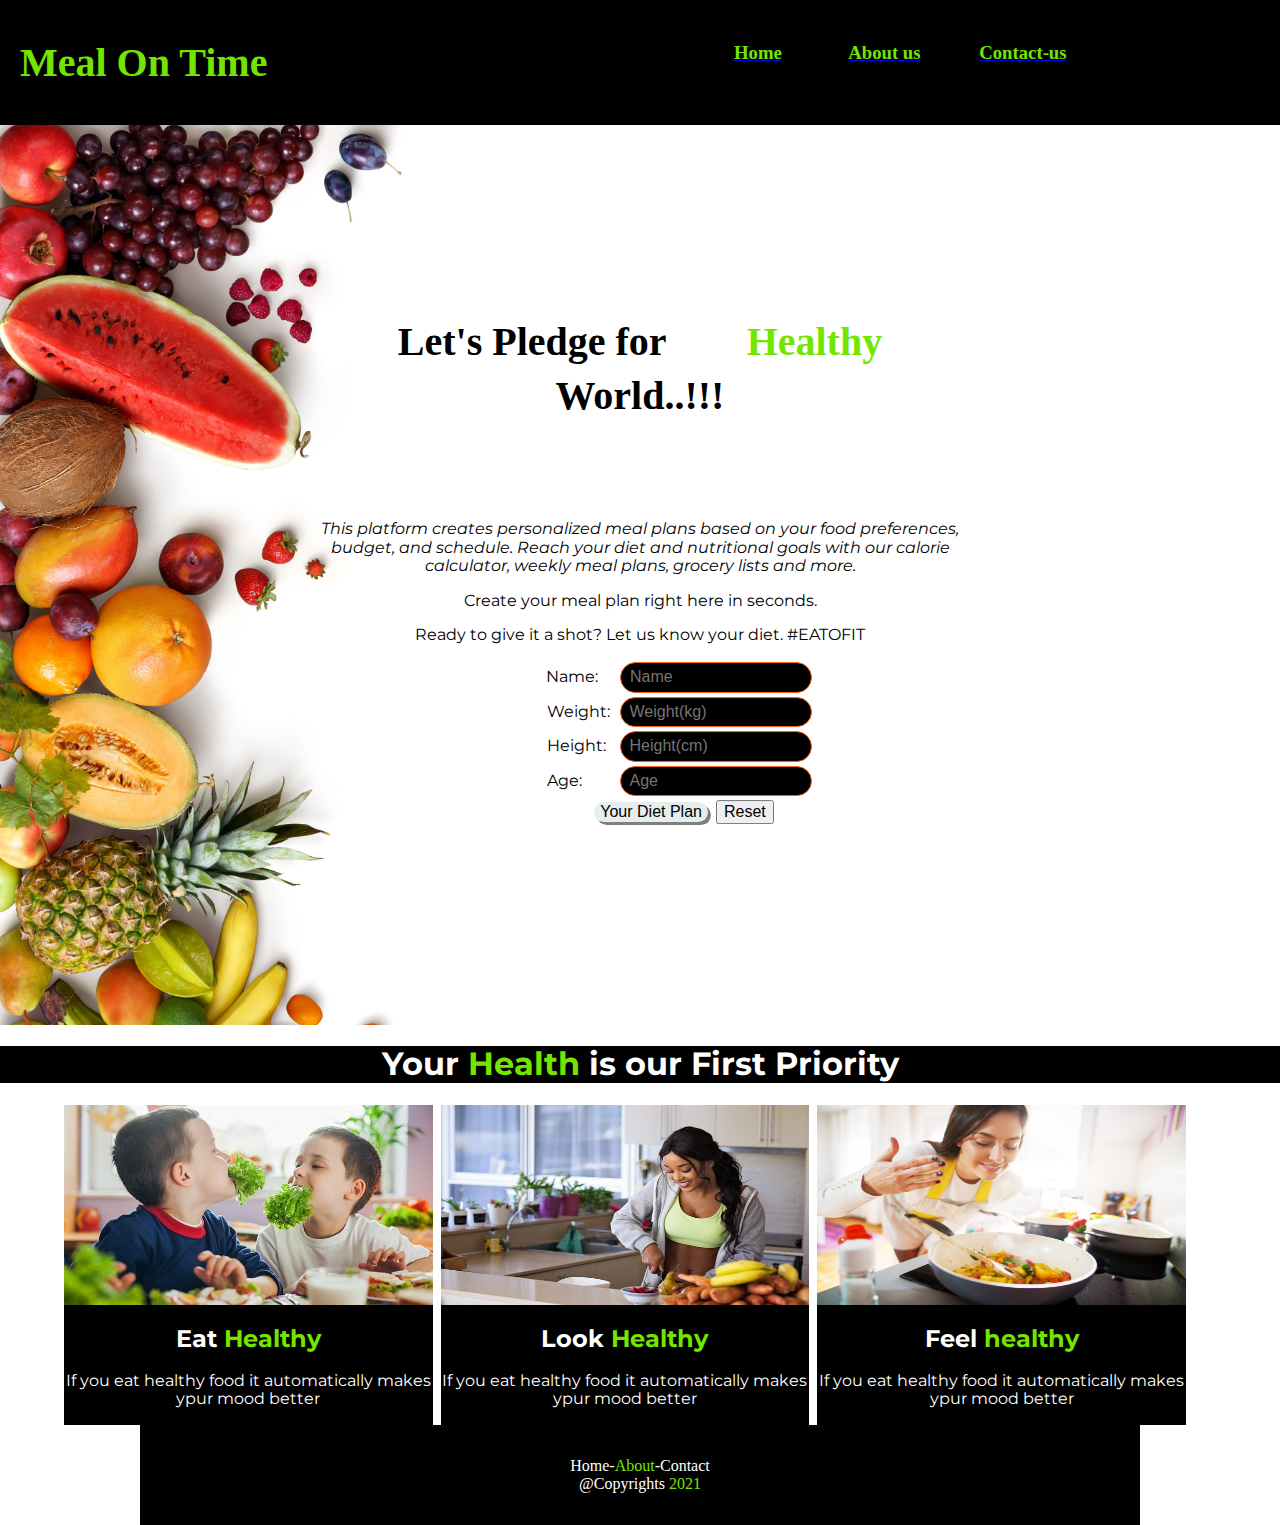
<file: index.html>
<html lang="en">
<head>

	<meta charset="UTF-8">

	<title>Meal on Time</title>

	<link href="https://fonts.googleapis.com/css?

family=Montserrat" rel="stylesheet">

	<link rel="stylesheet" href="normalize.css">


  	<link rel="stylesheet" href="custom.css">

<style >
html{
	scroll-behavior: smooth;
}

#innertr{
	align-items: center;
	font-family: Geneva;
	padding: 20px;
	margin: 0 0 40 0 ;
}

input{
	  border: 1px solid white;
	 border-color:rgb(255,98,27);
    border-radius: 20px; 
    width: 30%;
    padding: 5px 9px;
    margin: 2px;
    background-color: black;
    color: yellow;
    transition: width .3s;
    
}
input:focus{
	width: 300px;
}
#but{
	border:1px ;
	border-radius: 20px;
	background-color: rgb(230, 237, 237);
	font-family: arial ;
	margin: 4px;
	justify-content: right;
	box-shadow: -2px -2px white,3px 3px grey;


}
#but:focus	{
box-shadow: 0 0 white ,0 0 black	;
	box-shadow: inset 3px 3px grey,-3px -3px white;
		color: black;
}

.product p {
color: white;
}
/*.product div{
	background-color: black;
}
*/

</style>

<!-- script -->
<script type="text/javascript">
	function bmi_cal() {
		var h=document.getElementById('h').value;
		var w=document.getElementById('w').value;
	
		
		var bmi=(w/((h*h)/100))*100;
		
		//document.write("your bmi is:-"+ bmi +"kg/metersq");
	if(bmi<18)
	{
		
		document.getElementById('bmi').innerHTML="your bmi is :- "+ " " + bmi.toFixed(2)+"kg/m2" +" " + "and You are in the UNDERWEIGHT Category!!";
		document.getElementById('chart1').style.display="block";
		document.getElementById('chart3').style.display="none";
		document.getElementById('normal').style.display="none";
		document.getElementById('chart2').style.display="none";
		  document.getElementById('sparkle').style.display="block";
		  document.getElementById('normal').style.display="block";
		   document.getElementById('sparkle1').style.display="block";
		  document.getElementById('chart4').style.display="none";
		window.scrollBy(0,605);
	
	}
	// document.getElementById('bmi').innerHTML="your bmi is :- "+ bmi + "and you are in UNDERWEIGHT Category!!" ;
	if(bmi>=18 && bmi<24)
	{
		document.getElementById('bmi').innerHTML="your bmi is :- "+ bmi.toFixed(2) + "and You are in NORMAL Category!!";
		 // document.getElementById('chart2').style.display="block";
		 document.getElementById('chart3').style.display="none";
		document.getElementById('chart1').style.display="none";
		document.getElementById('chart2').style.display="block";
		  document.getElementById('sparkle').style.display="block";
		  document.getElementById('normal').style.display="block";
		   document.getElementById('sparkle1').style.display="block";
		  document.getElementById('chart4').style.display="none";
		 window.scrollBy(0,525);
	}
	if(bmi>=24 && bmi<28)
	{
		document.getElementById('bmi').innerHTML="your bmi is :- "+ bmi + "and You are in OVERWEIGHT Category!!";
		document.getElementById('chart3').style.display="block";
		document.getElementById('chart1').style.display="none";
		document.getElementById('chart4').style.display="none";
		document.getElementById('normal').style.display="none";
		document.getElementById('normal').style.display="none";
		 window.scrollBy(0,605);
	}
	if(bmi>28)
		{
		document.getElementById('bmi').innerHTML="your bmi is :- "+ bmi + "and You are in OBSESE Category!!";

		document.getElementById('chart4').style.display="block";
		document.getElementById('chart3').style.display="none";
		document.getElementById('chart1').style.display="none";
		document.getElementById('normal').style.display="none";
		document.getElementById('normal').style.display="none";
		document.getElementById('chart2').style.display="none";
		document.getElementById('sparkle1').style.display="block";
		document.getElementById('sparkle').style.display="block";
		window.scrollBy(0,605);

		}
	}
</script>

<!--  -->

</head>

<body>

<!-- Navigation -->
<table width="100%" height="125" border="0" cellspacing="0" cellpadding="0" bgcolor="black" >

<tr>
	<td style="align-items: left"><h5 style="font-family: Brush Script MT;font-size:40; 
	color:#73e600;  margin: 0 0 0 20;">Meal On Time</h5></td>
	<td align="	center">

		<table width="400" border="0" align="center" cellspacing="1" cellpadding="1">

			<tr id="innertr" align="center">
	

			<td  width="120"><a href="https://www.google.com"><font face="Geneva" color="#73e600"><h3>Home</h3></a></font></td>

			<td width="129"><a href="https://www.google.com"><font face="Geneva" color="#73e600"><h3>About us</h3></a></font></td>

			<td width="144"><a href="#"><font face="Geneva" color="#73e600"><h3>Contact-us</h3></a></font></td>

				
		</table>
		
	</td>
</tr>
	
</table>

<!-- Navigation ends -->
<center>
<header>

	
<section class="hero_image">
	
	<div class="hero_wrapper">
	<br>
	<h5 style="font-family: Brush Script MT;font-size:40; 
	color: black ; ">Let's Pledge for<span style="color:#73e600;">Healthy</span> World..!!!</h5>
	<br>
	
<p style="color: black"><i>This platform creates personalized meal plans based on your food preferences, budget, and schedule. Reach your diet and nutritional goals with our calorie calculator, weekly meal plans, grocery lists and more.</i>
    </p>
<p style="color:black;">Create your meal plan right here in seconds.</p>
<p style="color:black;">Ready to give it a shot? Let us know your diet.
                    #EATOFIT </p>



	<form  method="post">
 

<span style="color:black">Name:</span>&nbsp;&nbsp;&nbsp;&nbsp;&nbsp;<input type="text" name="1" id="g" placeholder="Name"><br>
 <span style="color:black">Weight:</span>&nbsp;	<input type="number" name="2" id="w" placeholder="Weight(kg)"><br>
 <span style="color:black">Height:</span>&nbsp;&nbsp;&nbsp;<input type="number" name="3" id="h" placeholder="Height(cm)"><br>
 <span style="color:black">Age:</span>&nbsp;&nbsp;&nbsp;&nbsp;&nbsp;&nbsp;&nbsp;&nbsp;&nbsp;<input type="number" name="4" id="a" placeholder="Age"><br>
 &nbsp;&nbsp;&nbsp;&nbsp;&nbsp;&nbsp;&nbsp;&nbsp;&nbsp;&nbsp;&nbsp;&nbsp;&nbsp;&nbsp;&nbsp;&nbsp;&nbsp;&nbsp;&nbsp;&nbsp;
 <button  type="button" id="but" onclick="bmi_cal()" value="Your Diet Plan">Your Diet Plan</button>
 <button type="reset" >Reset</button>

<b><p id="bmi" style="color: black;"></p></b>
	</form>
	<br><br><br><br>
		</div>
</section>
<section>
<div style="display: flex;">
<img src="sparkle.gif" width="350" height="150" id="sparkle" style="display: none;">
<img width="550" height="150" id="normal" src="normal.gif" style="display: none;">
<img src="sparkle.gif" width="350" height="150" id="sparkle1" style="display: none;">
</div>
</section>
<!-- CHART FOR Under weight CATEGORY  -->

<div id="chart1" style="display:none;">
	<table   style="border: 3px solid black;border-radius: 2px; color:yellow; background-image: url('cake1.jpg')">
		<tr><span style="color: Yellow; background-color: black; width:1000;">This is your chart to boost your body health..!!
			<th STYLE="writing-mode: vertical-lr;
                     text-orientation:upright;
                     transform: rotate(270deg);"></th>
			<th>Sunday
			
			
			<table>
				<tr>
					<td>Breakfast (8:00-8:30AM)</td>
					<td>2 egg brown bread sandwich + green chutney + 1 cup milk + 3 cashews + 4 almonds + 2 walnuts</td>
				</tr>
				<tr>
					<td>Mid-Meal (11:00-11:30AM)</td>
					<td>1 cup banana shake</td>
				</tr>
				<tr>
					<td>Lunch (2:00-2:30PM)</td>
					<td>1 cup arhar dal + 1 cup potato curry + 3 chapatti + 1/2 cup rice + 1/2 cup low fat curd + salad</td>
				</tr>
				<tr>
					<td>Evening (4:00-4:30PM)</td>
					<td>1 cup strawberry smoothie + 1 cup vegetable poha</td>
				</tr>
				<tr>
					<td>Dinner (8:00-8:30PM)	</td>
					<td>1.5 cup chicken curry + 3 chapatti + salad</td>
				</tr>
			</table>
			</th>


		</tr>
		

		<tr>
			<th STYLE="writing-mode: vertical-lr;
                     text-orientation:upright;
                     transform: rotate(270deg);"></th>
			<th>Monday
			
			
			<table>
				<tr>
					<td>Breakfast (8:00-8:30AM)</td>
					<td>3 onion stuffed parantha + 1 cup curd + 3 cashews + 4 almonds + 2 walnuts</td>
				</tr>
				<tr>
					<td>Mid-Meal (11:00-11:30AM)</td>
					<td>1 cup banana shake</td>
				</tr>
				<tr>
					<td>Lunch (2:00-2:30PM)</td>
					<td>1 cup moong dal/ chicken curry + 1 cup potato and caulifllower vegetable + 3 chapatti + 1/2 cup rice + salad</td>
				</tr>
				<tr>
					<td>Evening (4:00-4:30PM)</td>
					<td>11 cup pomegranate juice + 2 butter toasted bread</td>
				</tr>
				<tr>
					<td>Dinner (8:00-8:30PM)	</td>
					<td>1 cup beans potato vegetable + 3 chapatti + salad</td>
				</tr>
			</table>

			</th>

		</tr>

		<tr>
			<th STYLE="writing-mode: vertical-lr;
                     text-orientation:upright;
                     transform: rotate(270deg);"></th>
			<th>Tuesday
			

			<table>
				<tr>
					<td>Breakfast (8:00-8:30AM)</td>
					<td>3 paneer stuffed besan cheela + green chutney + 1 cup curd + 3 cashews + 4 almonds + 2 walnuts</td>
				</tr>
				<tr>
					<td>Mid-Meal (11:00-11:30AM)</td>
					<td>1 apple smoothie with maple syrup</td>
				</tr>
				<tr>
					<td>Lunch (2:00-2:30PM)</td>
					<td>1 cup masoor dal + 1 cup calocasia + 3 chapatti + 1/2 cup rice + 1 cup low curd + salad</td>
				</tr>
				<tr>
					<td>Evening (4:00-4:30PM)</td>
					<td>1 cup tomato soup with bread crumbs + 1 cup aloo chaat</td>
				</tr>
				<tr>
					<td>Dinner (8:00-8:30PM)	</td>
					<td>1 cup carrot peas vegetable +3 chapatti + salad</td>
				</tr>
			</table>
			</th>

		</tr>
		<tr>
			<th STYLE="writing-mode: vertical-lr;
                     text-orientation:upright;
                     transform: rotate(270deg);"></th>
			<th>Wednesday
			
			<table>
				<tr>
					<td>Breakfast (8:00-8:30AM)</td>
					<td>1.5 cup vegetable bread upma + 1 cup milk + 3 cashews + 4 almonds + 2 walnuts</td>
				</tr>
				<tr>
					<td>Mid-Meal (11:00-11:30AM)</td>
					<td>1 cup ripe banana with 2 tsp ghee</td>
				</tr>
				<tr>
					<td>Lunch (2:00-2:30PM)</td>
					<td>1 cup rajma curry + 1 cup spinach potato + 3 chapatti + 1/2 cup rice + salad</td>
				</tr>
				<tr>
					<td>Evening (4:00-4:30PM)</td>
					<td>1 cup vegetable juice + 1 cup upma</td>
				</tr>
				<tr>
					<td>Dinner (8:00-8:30PM)	</td>
					<td>1.5 cup parwal vegetable + 3 chapatti + salad</td>
				</tr>
			</table>

			</th>

		</tr>


		<tr>
			<th STYLE="writing-mode: vertical-lr;
                     text-orientation:upright;
                     transform: rotate(270deg);"><h1 style="font-size: 100; color:orange;">FIT</h1></th>
			<th>Thursday
			
			<table>
				<tr>
					<td>Breakfast (8:00-8:30AM)</td>
					<td>2 cucmber potato sandwich + 1 tsp green chutney + 1 orange juice + 3 cshews + 2 walnuts + 4 almonds</td>
				</tr>
				<tr>
					<td>Mid-Meal (11:00-11:30AM)</td>
					<td>1 cup buttermilk + 1 cup sweet potato chaat</td>
				</tr>
				<tr>
					<td>Lunch (2:00-2:30PM)</td>
					<td>1 cup white chana/ fish curry + 3 chapatti + 1/2 cup rice + salad</td>
				</tr>
				<tr>
					<td>Evening (4:00-4:30PM)</td>
					<td>1 cup almond milk + banana</td>
				</tr>
				<tr>
					<td>Dinner (8:00-8:30PM)	</td>
					<td>1 cup cauliflower potato vegetable + 3 chapatti + salad</td>
				</tr>
			</table>
			</th>

		</tr>

		<tr>
			<th STYLE="writing-mode: vertical-lr;
                     text-orientation:upright;
                     transform: rotate(270deg);"><h1 style="font-size: 100; color:orange;">EAT</h1></th>
			<th>Friday
			
			<table>
				<tr>
					<td>Breakfast (8:00-8:30AM)</td>
					<td>	2 cup vegetable poha + 1 cup curd + 3 cashews + 4 almonds + 2 walnuts</td>
				</tr>
				<tr>
					<td>Mid-Meal (11:00-11:30AM)</td>
					<td>2 cups watermelon juice</td>
				</tr>
				<tr>
					<td>Lunch (2:00-2:30PM)</td>
					<td>1 cup chana dal + 1 cup bhindi vegetable + 3 chapatti + 1/2 cup rice + salad</td>
				</tr>
				<tr>
					<td>Evening (4:00-4:30PM)</td>
					<td>1 cup sprouts salad + 2 potato cheela + green chutney</td>
				</tr>
				<tr>
					<td>Dinner (8:00-8:30PM)	</td>
					<td>1 cup peas mushroom vegetable + 3 chapatti + salad</td>
				</tr>
			</table>

			</th>
			</tr>


		<tr>
			<th STYLE="writing-mode: vertical-lr;
                     text-orientation:upright;
                     transform: rotate(270deg);"></th>
			<th>Saturday
			
			<table>
				<tr>
					<td>Breakfast (8:00-8:30AM)</td>
					<td>3 vegetable suji cheela + 1 cup strawberry shake + 4 cashews + 4 almonds + 3 walnuts</td>
				</tr>
				<tr>
					<td>Mid-Meal (11:00-11:30AM)</td>
					<td>1 cup coconut water + 1 cup pomegrate</td>
				</tr>
				<tr>
					<td>Lunch (2:00-2:30PM)</td>
					<td>1 cup mix dal + 1 cup soybean curry + 3 chapatti + 1/2 cup curd + salad</td>
				</tr>
				<tr>
					<td>Evening (4:00-4:30PM)</td>
					<td>1 cup fruit salad + 4 pc vegetable cutlets + green chutney</td>
																				
				</tr>
				<tr>
					<td>Dinner (8:00-8:30PM)	</td>
					<td>1 cup karela vegetable + 3 chaptti + salad</td>
				</tr>
			</table>
			</th>

		</tr>


	</table>
</div>

<!-- under weight ends  -->


<!-- normal person starts -->

<div id="chart2" style="display:none;">
	<table   style="border: 3px solid black;border-radius: 2px; color:yellow; background-image: url('cake1.jpg');width: 100%">
		<tr><span style="color:  green; background-color: black; width:1000;">This is your chart to maintain your healthy body..!!
			<th STYLE="writing-mode: vertical-lr;
                     text-orientation:upright;
                     transform: rotate(270deg);"></th>

			<th>Sunday
			
			
			<table>
				<tr>
					<td>Breakfast (8:00-8:30AM)</td>
					<td>Buckwheat porridge with sliced mango</td>
				</tr>
				<tr>
					<td>Mid-Meal (11:00-11:30AM)</td>
					<td>1 cup banana shake</td>
				</tr>
				<tr>
					<td>Lunch (2:00-2:30PM)</td>
					<td>Vegetable soup with whole-grain roti</td>
				</tr>
				<tr>
					<td>Evening (4:00-4:30PM)</td>
					<td>1 cup strawberry smoothie + 1 cup vegetable poha</td>
				</tr>
				<tr>
					<td>Dinner (8:00-8:30PM)	</td>
					<td>Masala-baked tofu with vegetable curry + salad</td>
				</tr>
			</table>
			</th>


		</tr>
		

		<tr>
			<th STYLE="writing-mode: vertical-lr;
                     text-orientation:upright;
                     transform: rotate(270deg);"></th>
			<th>Monday
			
			
			<table>
				<tr>
					<td>Breakfast (8:00-8:30AM)</td>
					<td>Sambar with brown rice idli</td>
				</tr>
				<tr>
					<td>Mid-Meal (11:00-11:30AM)</td>
					<td>1 cup banana shake</td>
				</tr>
				<tr>
					<td>Lunch (2:00-2:30PM)</td>
					<td>Whole-grain roti with mixed-vegetable curry</td>
				</tr>
				<tr>
					<td>Evening (4:00-4:30PM)</td>
					<td>11 cup pomegranate juice + 2 butter toasted bread</td>
				</tr>
				<tr>
					<td>Dinner (8:00-8:30PM)	</td>
					<td>Tofu curry with mixed vegetables and a fresh spinach salad</td>
				</tr>
			</table>

			</th>

		</tr>

		<tr>
			<th STYLE="writing-mode: vertical-lr;
                     text-orientation:upright;
                     transform: rotate(270deg);"></th>
			<th>Tuesday
			

			<table>
				<tr>
					<td>Breakfast (8:00-8:30AM)</td>
					<td> Chana dal pancakes with mixed vegetables and a glass of milk</td>
				</tr>
				<tr>
					<td>Mid-Meal (11:00-11:30AM)</td>
					<td>1 apple smoothie with maple syrup</td>
				</tr>
				<tr>
					<td>Lunch (2:00-2:30PM)</td>
					<td>Chickpea curry with brown rice</td>
				</tr>
				<tr>
					<td>Evening (4:00-4:30PM)</td>
					<td>1 cup tomato soup with bread crumbs + 1 cup aloo chaat</td>
				</tr>
				<tr>
					<td>Dinner (8:00-8:30PM)	</td>
					<td> Khichdi with sprout salad</td>
				</tr>
			</table>
			</th>

		</tr>
		<tr>
			<th STYLE="writing-mode: vertical-lr;
                     text-orientation:upright;
                     transform: rotate(270deg);"></th>
			<th>Wednesday
			
			<table>
				<tr>
					<td>Breakfast (8:00-8:30AM)</td>
					<td>Apple cinnamon porridge made with milk and topped with sliced almonds</td>
				</tr>
				<tr>
					<td>Mid-Meal (11:00-11:30AM)</td>
					<td>1 cup ripe banana with 2 tsp ghee</td>
				</tr>
				<tr>
					<td>Lunch (2:00-2:30PM)</td>
					<td>Whole-grain roti with tofu and mixed vegetables</td>
				</tr>
				<tr>
					<td>Evening (4:00-4:30PM)</td>
					<td>1 cup vegetable juice + 1 cup upma</td>
				</tr>
				<tr>
					<td>Dinner (8:00-8:30PM)	</td>
					<td>Palak paneer with brown rice and vegetables</td>
				</tr>
			</table>

			</th>

		</tr>


		<tr>
			<th STYLE="writing-mode: vertical-lr;
                     text-orientation:upright;
                     transform: rotate(270deg);"><h1 style="font-size: 100; color:orange;">FIT</h1></th>
			<th>Thursday
			
			<table>
				<tr>
					<td>Breakfast (8:00-8:30AM)</td>
					<td>Yogurt with sliced fruits and sunflower seeds</td>
				</tr>
				<tr>
					<td>Mid-Meal (11:00-11:30AM)</td>
					<td>1 cup buttermilk + 1 cup sweet potato chaat</td>
				</tr>
				<tr>
					<td>Lunch (2:00-2:30PM)</td>
					<td>Whole-grain roti with vegetable subji</td>
				</tr>
				<tr>
					<td>Evening (4:00-4:30PM)</td>
					<td>1 cup almond milk + banana</td>
				</tr>
				<tr>
					<td>Dinner (8:00-8:30PM)	</td>
					<td>Chana masala with basmati rice and green salad</td>
				</tr>
			</table>
			</th>

		</tr>

		<tr>
			<th STYLE="writing-mode: vertical-lr;
                     text-orientation:upright;
                     transform: rotate(270deg);"><h1 style="font-size: 100; color:orange;">EAT</h1></th>
			<th>Friday
			
			<table>
				<tr>
					<td>Breakfast (8:00-8:30AM)</td>
					<td>Vegetable dalia and a glass of milk</td>
				</tr>
				<tr>
					<td>Mid-Meal (11:00-11:30AM)</td>
					<td>2 cups watermelon juice</td>
				</tr>
				<tr>
					<td>Lunch (2:00-2:30PM)</td>
					<td>Vegetable sambar with brown rice</td>
				</tr>
				<tr>
					<td>Evening (4:00-4:30PM)</td>
					<td>1 cup sprouts salad + 2 potato cheela + green chutney</td>
				</tr>
				<tr>
					<td>Dinner (8:00-8:30PM)	</td>
					<td>Tofu curry with potato and mixed vegetables + 3 chapatti + salad</td>
				</tr>
			</table>

			</th>
			</tr>


		<tr>
			<th STYLE="writing-mode: vertical-lr;
                     text-orientation:upright;
                     transform: rotate(270deg);"></th>
			<th>Saturday
			
			<table>
				<tr>
					<td>Breakfast (8:00-8:30AM)</td>
					<td>Multigrain parathas with avocado and sliced papaya</td>
				</tr>
				<tr>
					<td>Mid-Meal (11:00-11:30AM)</td>
					<td>1 cup coconut water + 1 cup pomegrate</td>
				</tr>
				<tr>
					<td>Lunch (2:00-2:30PM)</td>
					<td> Large salad with rajma curry and quinoa 3 chapatti + 1/2 cup curd </td>
				</tr>
				<tr>
					<td>Evening (4:00-4:30PM)</td>
					<td>1 cup fruit salad + 4 pc vegetable cutlets + green chutney</td>
																				
				</tr>
				<tr>
					<td>Dinner (8:00-8:30PM)	</td>
					<td> Lentil pancakes with tofu tikka masala + 3 chaptti + salad</td>
				</tr>
			</table>
			</th>

		</tr>


	</table>
</div>


<!-- normal ends -->



<!-- Chart for overweight category -->

<div id="chart3" style="display:none;">
	<table style="border: 3px solid black;border-radius: 2px;">
		<tr><span style="color: rgb(0, 255, 234); background-color: black; width:1000;">This is your chart to reduce your fat..!!
			<th STYLE="writing-mode: vertical-lr;
                     text-orientation:upright;
                     transform: rotate(270deg);"></th>
			<th>Sunday
			
			
			<table>
				<tr>
					<td>Breakfast (8:00-8:30AM)</td>
					<td>3 egg whites + 1 toasted brown bread + 1/2 cup low fat milk (no sugar)</td>
				</tr>
				<tr>
					<td>Mid-Meal (11:00-11:30AM)</td>
					<td>1 cup papaya</td>
				</tr>
				<tr>
					<td>Lunch (2:00-2:30PM)</td>
					<td>1 cup arhar dal + 1 chapatti + 1/2 cup low fat curd + salad</td>
				</tr>
				<tr>
					<td>Evening (4:00-4:30PM)</td>
					<td>1 cup vegetable soup</td>
				</tr>
				<tr>
					<td>Dinner (8:00-8:30PM)	</td>
					<td>1 cup pumpkin + 1 chapatti + salad</td>
				</tr>
			</table>
			</th>


		</tr>
		

		<tr>
			<th STYLE="writing-mode: vertical-lr;
                     text-orientation:upright;
                     transform: rotate(270deg);"></th>
			<th>Monday
			
			
			<table>
				<tr>
					<td>Breakfast (8:00-8:30AM)</td>
					<td>1 onion stuffed chapatti + 1/2 cup low fat curd</td>
				</tr>
				<tr>
					<td>Mid-Meal (11:00-11:30AM)</td>
					<td>1 cup coconut water</td>
				</tr>
				<tr>
					<td>Lunch (2:00-2:30PM)</td>
					<td>1 cup moong dal/ chicken curry + 1 chapatti + salad</td>
				</tr>
				<tr>
					<td>Evening (4:00-4:30PM)</td>
					<td>1 cup pomegranate juice </td>
				</tr>
				<tr>
					<td>Dinner (8:00-8:30PM)	</td>
					<td>1 cup beans + 1 chapatti + salad</td>
				</tr>
			</table>

			</th>

		</tr>

		<tr>
			<th STYLE="writing-mode: vertical-lr;
                     text-orientation:upright;
                     transform: rotate(270deg);"></th>
			<th>Tuesday
			

			<table>
				<tr>
					<td>Breakfast (8:00-8:30AM)</td>
					<td>2 besan cheela + 1/2 cup low fat curd</td>
				</tr>
				<tr>
					<td>Mid-Meal (11:00-11:30AM)</td>
					<td>1 apple</td>
				</tr>
				<tr>
					<td>Lunch (2:00-2:30PM)</td>
					<td>1 cup masoor dal + 1 chapatti + 1/2 up low fat curd + salad</td>
				</tr>
				<tr>
					<td>Evening (4:00-4:30PM)</td>
					<td>1 cup tomato soup</td>
				</tr>
				<tr>
					<td>Dinner (8:00-8:30PM)	</td>
					<td>1 cup carrot peas vegetable +1 chapatti + salad</td>
				</tr>
			</table>
			</th>

		</tr>
		<tr>
			<th STYLE="writing-mode: vertical-lr;
                     text-orientation:upright;
                     transform: rotate(270deg);"></th>
			<th>Wednesday
			
			<table>
				<tr>
					<td>Breakfast (8:00-8:30AM)</td>
					<td>1 cup vegetable brown bread upma + 1/2 cup low fat milk (no sugar)</td>
				</tr>
				<tr>
					<td>Mid-Meal (11:00-11:30AM)</td>
					<td>1 cup musk melon</td>
				</tr>
				<tr>
					<td>Lunch (2:00-2:30PM)</td>
					<td>1 cup rajma curry + 1 chapatti + salad</td>
				</tr>
				<tr>
					<td>Evening (4:00-4:30PM)</td>
					<td>1 cup vegetable soup</td>
				</tr>
				<tr>
					<td>Dinner (8:00-8:30PM)	</td>
					<td>1 cup parwal vegetable + 1 chapatti + salad</td>
				</tr>
			</table>

			</th>

		</tr>


		<tr>
			<th STYLE="writing-mode: vertical-lr;
                     text-orientation:upright;
                     transform: rotate(270deg);"><h1>#EATOFIT</h1></th>
			<th>Thursday
			
			<table>
				<tr>
					<td>Breakfast (8:00-8:30AM)</td>
					<td>1 cucmber hungcurd sandwich + 1/2 tsp green chutney + 1 orange</td>
				</tr>
				<tr>
					<td>Mid-Meal (11:00-11:30AM)</td>
					<td>1 cup buttermilk
</td>
				</tr>
				<tr>
					<td>Lunch (2:00-2:30PM)</td>
					<td>1 cup white chana/ fish curry + 1 chapatti + salad
</td>
				</tr>
				<tr>
					<td>Evening (4:00-4:30PM)</td>
					<td>1 cup low fat milk (no sugar)
</td>
				</tr>
				<tr>
					<td>Dinner (8:00-8:30PM)	</td>
					<td>1 cup cauliflower vegetable + 1 chapatti + salad
</td>
				</tr>
			</table>
			</th>

		</tr>

		<tr>
			<th STYLE="writing-mode: vertical-lr;
                     text-orientation:upright;
                     transform: rotate(270deg);"></th>
			<th>Friday
			
			<table>
				<tr>
					<td>Breakfast (8:00-8:30AM)</td>
					<td>1 cup vegetable poha + 1 cup low fat curd</td>
				</tr>
				<tr>
					<td>Mid-Meal (11:00-11:30AM)</td>
					<td>1 cup watermelon</td>
				</tr>
				<tr>
					<td>Lunch (2:00-2:30PM)</td>
					<td>1 cup chana dal + 1 chapatti + salad</td>
				</tr>
				<tr>
					<td>Evening (4:00-4:30PM)</td>
					<td>1 cup sprouts salad</td>
				</tr>
				<tr>
					<td>Dinner (8:00-8:30PM)	</td>
					<td>1 cup tinda vegetable + 1 chapatti + salad</td>
				</tr>
			</table>

			</th>
			</tr>


		<tr>
			<th STYLE="writing-mode: vertical-lr;
                     text-orientation:upright;
                     transform: rotate(270deg);"></th>
			<th>Saturday
			
			<table>
				<tr>
					<td>Breakfast (8:00-8:30AM)</td>
					<td>1 cup low fat milk with oats + 3-4 strawberries</td>
				</tr>
				<tr>
					<td>Mid-Meal (11:00-11:30AM)</td>
					<td>1 cup coconut water</td>
				</tr>
				<tr>
					<td>Lunch (2:00-2:30PM)</td>
					<td>1 cup soybean curry + 1 chapatti + 1/2 cup low fat curd + salad</td>
				</tr>
				<tr>
					<td>Evening (4:00-4:30PM)</td>
					<td>1 cup fruit salad</td>
																				
				</tr>
				<tr>
					<td>Dinner (8:00-8:30PM)	</td>
					<td>1 cup ghia vegetable + 1 chaptti + salad</td>
				</tr>
			</table>
			</th>

		</tr>


	</table>
</div>


<!-- overweight ends  -->

<!-- obeses chart -->

<div id="chart4" style="display:none;">
	<table style="border: 3px solid black;border-radius: 2px;">
		<tr><span style="color: Yellow; background-color: black; width:1000;">This is your diet chart to get your tone back..!!
			<th STYLE="writing-mode: vertical-lr;
                     text-orientation:upright;
                     transform: rotate(270deg);"></th>
			<th>Sunday
			
			
			<table>
				<tr>
					<td>Breakfast (8:00-8:30AM)</td>
					<td>3 egg whites + 1 toasted brown bread + 1/2 cup low fat milk (no sugar)</td>
				</tr>
				<tr>
					<td>Mid-Meal (11:00-11:30AM)</td>
					<td>1 cup papaya</td>
				</tr>
				<tr>
					<td>Lunch (2:00-2:30PM)</td>
					<td>1 cup arhar dal + 1 chapatti + 1/2 cup low fat curd + salad</td>
				</tr>
				<tr>
					<td>Evening (4:00-4:30PM)</td>
					<td>1 cup vegetable soup</td>
				</tr>
				<tr>
					<td>Dinner (8:00-8:30PM)	</td>
					<td>1 cup pumpkin + 1 chapatti + salad</td>
				</tr>
			</table>
			</th>


		</tr>
		

		<tr>
			<th STYLE="writing-mode: vertical-lr;
                     text-orientation:upright;
                     transform: rotate(270deg);"></th>
			<th>Monday
			
			
			<table>
				<tr>
					<td>Breakfast (8:00-8:30AM)</td>
					<td>1 onion stuffed chapatti + 1/2 cup low fat curd</td>
				</tr>
				<tr>
					<td>Mid-Meal (11:00-11:30AM)</td>
					<td>1 cup coconut water</td>
				</tr>
				<tr>
					<td>Lunch (2:00-2:30PM)</td>
					<td>1 cup moong dal/ chicken curry + 1 chapatti + salad</td>
				</tr>
				<tr>
					<td>Evening (4:00-4:30PM)</td>	
					<td>1 cup pomegranate juice </td>
				</tr>
				<tr>
					<td>Dinner (8:00-8:30PM)	</td>
					<td>1 cup beans + 1 chapatti + salad</td>
				</tr>
			</table>

			</th>

		</tr>

		<tr>
			<th STYLE="writing-mode: vertical-lr;
                     text-orientation:upright;
                     transform: rotate(270deg);"></th>
			<th>Tuesday
			

			<table>
				<tr>
					<td>Breakfast (8:00-8:30AM)</td>
					<td>2 besan cheela + 1/2 cup low fat curd</td>
				</tr>
				<tr>
					<td>Mid-Meal (11:00-11:30AM)</td>
					<td>1 apple</td>
				</tr>
				<tr>
					<td>Lunch (2:00-2:30PM)</td>
					<td>1 cup masoor dal + 1 chapatti + 1/2 up low fat curd + salad</td>
				</tr>
				<tr>
					<td>Evening (4:00-4:30PM)</td>
					<td>1 cup tomato soup</td>
				</tr>
				<tr>
					<td>Dinner (8:00-8:30PM)	</td>
					<td>1 cup carrot peas vegetable +1 chapatti + salad</td>
				</tr>
			</table>
			</th>

		</tr>
		<tr>
			<th STYLE="writing-mode: vertical-lr;
                     text-orientation:upright;
                     transform: rotate(270deg);"></th>
			<th>Wednesday
			
			<table>
				<tr>
					<td>Breakfast (8:00-8:30AM)</td>
					<td>1 cup vegetable brown bread upma + 1/2 cup low fat milk (no sugar)</td>
				</tr>
				<tr>
					<td>Mid-Meal (11:00-11:30AM)</td>
					<td>1 cup musk melon</td>
				</tr>
				<tr>
					<td>Lunch (2:00-2:30PM)</td>
					<td>1 cup rajma curry + 1 chapatti + salad</td>
				</tr>
				<tr>
					<td>Evening (4:00-4:30PM)</td>
					<td>1 cup vegetable soup</td>
				</tr>
				<tr>
					<td>Dinner (8:00-8:30PM)	</td>
					<td>1 cup parwal vegetable + 1 chapatti + salad</td>
				</tr>
			</table>

			</th>

		</tr>


		<tr>
			<th STYLE="writing-mode: vertical-lr;
                     text-orientation:upright;
                     transform: rotate(270deg);"><h1>#EAT</h1></th>
			<th>Thursday
			
			<table>
				<tr>
					<td>Breakfast (8:00-8:30AM)</td>
					<td>1 cucmber hungcurd sandwich + 1/2 tsp green chutney + 1 orange</td>
				</tr>
				<tr>
					<td>Mid-Meal (11:00-11:30AM)</td>
					<td>1 cup buttermilk
</td>
				</tr>
				<tr>
					<td>Lunch (2:00-2:30PM)</td>
					<td>1 cup white chana/ fish curry + 1 chapatti + salad
</td>
				</tr>
				<tr>
					<td>Evening (4:00-4:30PM)</td>
					<td>1 cup low fat milk (no sugar)
</td>
				</tr>
				<tr>
					<td>Dinner (8:00-8:30PM)	</td>
					<td>1 cup cauliflower vegetable + 1 chapatti + salad
</td>
				</tr>
			</table>
			</th>

		</tr>

		<tr>
			<th STYLE="writing-mode: vertical-lr;
                     text-orientation:upright;
                     transform: rotate(270deg);"><h1>FIT</h1></th>
			<th>Friday
			
			<table>
				<tr>
					<td>Breakfast (8:00-8:30AM)</td>
					<td>1 cup vegetable poha + 1 cup low fat curd</td>
				</tr>
				<tr>
					<td>Mid-Meal (11:00-11:30AM)</td>
					<td>1 cup watermelon</td>
				</tr>
				<tr>
					<td>Lunch (2:00-2:30PM)</td>
					<td>1 cup chana dal + 1 chapatti + salad</td>
				</tr>
				<tr>
					<td>Evening (4:00-4:30PM)</td>
					<td>1 cup sprouts salad</td>
				</tr>
				<tr>
					<td>Dinner (8:00-8:30PM)	</td>
					<td>1 cup tinda vegetable + 1 chapatti + salad</td>
				</tr>
			</table>

			</th>
			</tr>


		<tr>
			<th STYLE="writing-mode: vertical-lr;
                     text-orientation:upright;
                     transform: rotate(270deg);"></th>
			<th>Saturday
			
			<table>
				<tr>
					<td>Breakfast (8:00-8:30AM)</td>
					<td>1 cup low fat milk with oats + 3-4 strawberries</td>
				</tr>
				<tr>
					<td>Mid-Meal (11:00-11:30AM)</td>
					<td>1 cup coconut water</td>
				</tr>
				<tr>
					<td>Lunch (2:00-2:30PM)</td>
					<td>1 cup soybean curry + 1 chapatti + 1/2 cup low fat curd + salad</td>
				</tr>
				<tr>
					<td>Evening (4:00-4:30PM)</td>
					<td>1 cup fruit salad</td>
																				
				</tr>
				<tr>
					<td>Dinner (8:00-8:30PM)	</td>
					<td>1 cup ghia vegetable + 1 chaptti + salad</td>
				</tr>
			</table>
			</th>

		</tr>


	</table>
</div>


<!-- obeses ends -->
<section >
	<div style="background-color: black">
	<h1 style="color: white">Your <span style="color:#73e600">Health</span> is our First Priority </h1>
	</div>
</section>

<!-- MENU -->
	<section class="product">

		<div class="product__list__item" style="background-color: black">

			<img height="200" width="500" class="img-responsive" src="food1.jpg" 

alt="">

			<h2 class="product_heading">
    <span style="color:white;">Eat</span>  <span style="color:#73e600">Healthy</span>
	</h2>
	

<p >
If you eat healthy food it automatically makes ypur mood better 
 
</p>	
   	
	</div>

	
	<div class="product__list__item" style="background-color: black">

			<img height="200" width="500" class="img-responsive" src="food2.jpg" 

alt="">	

			<h2 class="product_heading">
  <span style="color:white;">Look</span> <span style="color:#73e600">Healthy</span>
</h2>

		<p>
If you eat healthy food it automatically makes ypur mood better 
 
</p>




		</div>
	
	<div class="product__list__item" style="background-color: black">

			<img height="200" width="500" class="img-responsive" src="food3.jpg" 

alt="">
	
		<h2 class="product_heading">

				  <span style="color:white;">Feel</span>  <span style="color:#73e600">healthy</span>			</h2>

<p>
If you eat healthy food it automatically makes ypur mood better
 
</p>
	
	</div>
<section><br></section>	
<center>
<table height="100" border="0" cellspacing="0" cellpadding="0" bgcolor="#0000000" style="width: 1000">
	<tr>
		<td align="center" >
			<font face="Verdana" color="white">Home-<span style="color:#73e600">About</span>-Contact</font><br>


			<font  face="Verdana" color="white">@Copyrights <span style="color:#73e600">2021</span> </font>
			
			
		</td>

	</tr>

</center>


	</section>

</header>
</center>
</body>
</html>
</file>
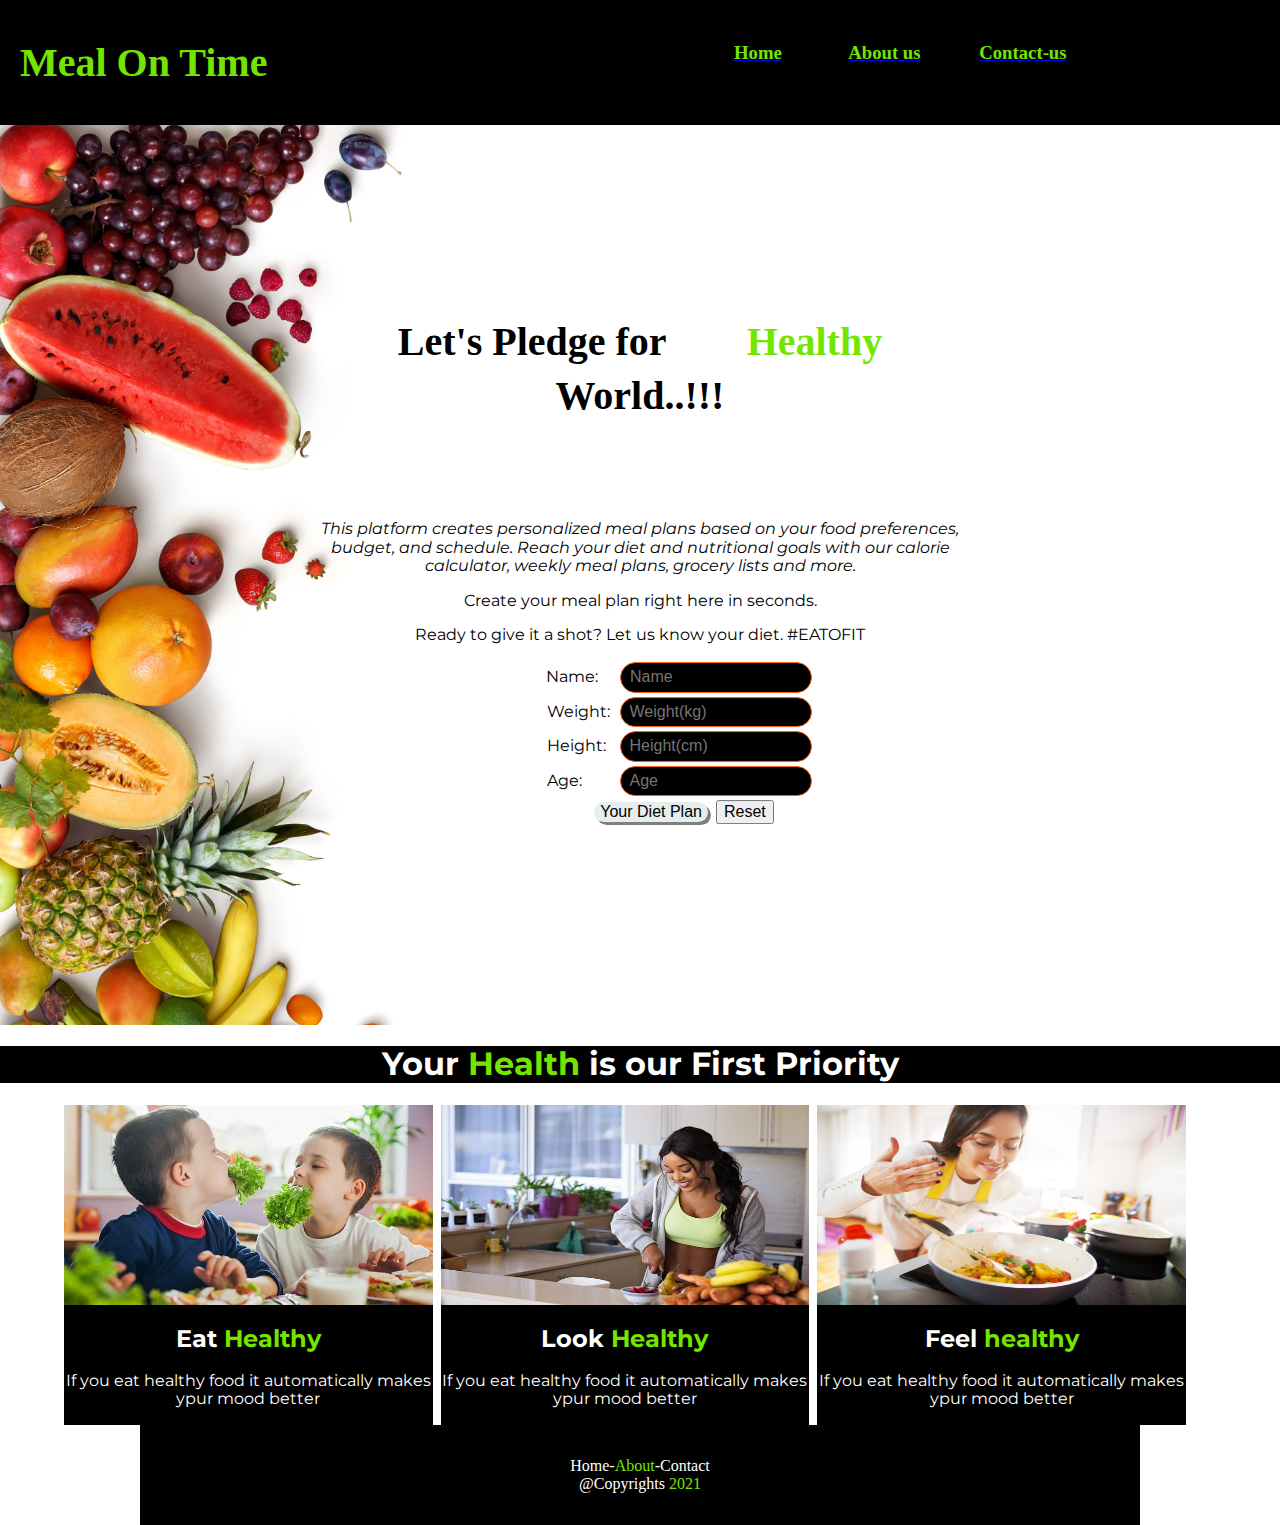
<file: index1.html>
<html lang="en">
<head>

	<meta charset="UTF-8">

	<title>Meal on Time</title>

	<link href="https://fonts.googleapis.com/css?

family=Montserrat" rel="stylesheet">

	<link rel="stylesheet" href="normalize.css">


  	<link rel="stylesheet" href="custom.css">

<style >
html{
	scroll-behavior: smooth;
}

#innertr{
	align-items: center;
	font-family: Geneva;
	padding: 20px;
	margin: 0 0 40 0 ;
}

input{
	  border: 1px solid white;
	 border-color:rgb(255,98,27);
    border-radius: 20px; 
    width: 30%;
    padding: 5px 9px;
    margin: 2px;
    background-color: black;
    color: yellow;
    transition: width .3s;
    
}
input:focus{
	width: 300px;
}
#but{
	border:1px ;
	border-radius: 20px;
	background-color: rgb(230, 237, 237);
	font-family: arial ;
	margin: 4px;
	justify-content: right;
	box-shadow: -2px -2px white,3px 3px grey;


}
#but:focus	{
box-shadow: 0 0 white ,0 0 black	;
	box-shadow: inset 3px 3px grey,-3px -3px white;
		color: black;
}

.product p {
color: white;
}
/*.product div{
	background-color: black;
}
*/

</style>

<!-- script -->
<script type="text/javascript">
	function bmi_cal() {
		var h=document.getElementById('h').value;
		var w=document.getElementById('w').value;
	
		
		var bmi=(w/((h*h)/100))*100;
		
		//document.write("your bmi is:-"+ bmi +"kg/metersq");
	if(bmi<18)
	{
		
		document.getElementById('bmi').innerHTML="your bmi is :- "+ " " + bmi.toFixed(2)+"kg/m2" +" " + "and You are in the UNDERWEIGHT Category!!";
		document.getElementById('chart1').style.display="block";
		document.getElementById('chart3').style.display="none";
		document.getElementById('normal').style.display="none";
		document.getElementById('chart2').style.display="none";
		  document.getElementById('sparkle').style.display="block";
		  document.getElementById('normal').style.display="block";
		   document.getElementById('sparkle1').style.display="block";
		  document.getElementById('chart4').style.display="none";
		window.scrollBy(0,605);
	
	}
	// document.getElementById('bmi').innerHTML="your bmi is :- "+ bmi + "and you are in UNDERWEIGHT Category!!" ;
	if(bmi>=18 && bmi<24)
	{
		document.getElementById('bmi').innerHTML="your bmi is :- "+ bmi.toFixed(2) + "and You are in NORMAL Category!!";
		 // document.getElementById('chart2').style.display="block";
		 document.getElementById('chart3').style.display="none";
		document.getElementById('chart1').style.display="none";
		document.getElementById('chart2').style.display="block";
		  document.getElementById('sparkle').style.display="block";
		  document.getElementById('normal').style.display="block";
		   document.getElementById('sparkle1').style.display="block";
		  document.getElementById('chart4').style.display="none";
		 window.scrollBy(0,525);
	}
	if(bmi>=24 && bmi<28)
	{
		document.getElementById('bmi').innerHTML="your bmi is :- "+ bmi + "and You are in OVERWEIGHT Category!!";
		document.getElementById('chart3').style.display="block";
		document.getElementById('chart1').style.display="none";
		document.getElementById('chart4').style.display="none";
		document.getElementById('normal').style.display="none";
		document.getElementById('normal').style.display="none";
		 window.scrollBy(0,605);
	}
	if(bmi>28)
		{
		document.getElementById('bmi').innerHTML="your bmi is :- "+ bmi + "and You are in OBSESE Category!!";

		document.getElementById('chart4').style.display="block";
		document.getElementById('chart3').style.display="none";
		document.getElementById('chart1').style.display="none";
		document.getElementById('normal').style.display="none";
		document.getElementById('normal').style.display="none";
		document.getElementById('chart2').style.display="none";
		document.getElementById('sparkle1').style.display="block";
		document.getElementById('sparkle').style.display="block";
		window.scrollBy(0,605);

		}
	}
</script>

<!--  -->

</head>

<body>

<!-- Navigation -->
<table width="100%" height="125" border="0" cellspacing="0" cellpadding="0" bgcolor="black" >

<tr>
	<td style="align-items: left"><h5 style="font-family: Brush Script MT;font-size:40; 
	color:#73e600;  margin: 0 0 0 20;">Meal On Time</h5></td>
	<td align="	center">

		<table width="400" border="0" align="center" cellspacing="1" cellpadding="1">

			<tr id="innertr" align="center">
	

			<td  width="120"><a href="https://www.google.com"><font face="Geneva" color="#73e600"><h3>Home</h3></a></font></td>

			<td width="129"><a href="https://www.google.com"><font face="Geneva" color="#73e600"><h3>About us</h3></a></font></td>

			<td width="144"><a href="contact.html"><font face="Geneva" color="#73e600"><h3>Contact-us</h3></a></font></td>

				
		</table>
		
	</td>
</tr>
	
</table>

<!-- Navigation ends -->
<center>
<header>

	
<section class="hero_image">
	
	<div class="hero_wrapper">
	<br>
	<h5 style="font-family: Brush Script MT;font-size:40; 
	color: black ; ">Let's Pledge for<span style="color:#73e600;">Healthy</span> World..!!!</h5>
	<br>
	
<p style="color: black"><i>This platform creates personalized meal plans based on your food preferences, budget, and schedule. Reach your diet and nutritional goals with our calorie calculator, weekly meal plans, grocery lists and more.</i>
    </p>
<p style="color:black;">Create your meal plan right here in seconds.</p>
<p style="color:black;">Ready to give it a shot? Let us know your diet.
                    #EATOFIT </p>



	<form  method="post">
 

<span style="color:black">Name:</span>&nbsp;&nbsp;&nbsp;&nbsp;&nbsp;<input type="text" name="1" id="g" placeholder="Name"><br>
 <span style="color:black">Weight:</span>&nbsp;	<input type="number" name="2" id="w" placeholder="Weight(kg)"><br>
 <span style="color:black">Height:</span>&nbsp;&nbsp;&nbsp;<input type="number" name="3" id="h" placeholder="Height(cm)"><br>
 <span style="color:black">Age:</span>&nbsp;&nbsp;&nbsp;&nbsp;&nbsp;&nbsp;&nbsp;&nbsp;&nbsp;<input type="number" name="4" id="a" placeholder="Age"><br>
 &nbsp;&nbsp;&nbsp;&nbsp;&nbsp;&nbsp;&nbsp;&nbsp;&nbsp;&nbsp;&nbsp;&nbsp;&nbsp;&nbsp;&nbsp;&nbsp;&nbsp;&nbsp;&nbsp;&nbsp;
 <button  type="button" id="but" onclick="bmi_cal()" value="Your Diet Plan">Your Diet Plan</button>
 <button type="reset" >Reset</button>

<b><p id="bmi" style="color: black;"></p></b>
	</form>
	<br><br><br><br>
		</div>
</section>
<section>
<div style="display: flex;">
<img src="sparkle.gif" width="350" height="150" id="sparkle" style="display: none;">
<img width="550" height="150" id="normal" src="normal.gif" style="display: none;">
<img src="sparkle.gif" width="350" height="150" id="sparkle1" style="display: none;">
</div>
</section>
<!-- CHART FOR Under weight CATEGORY  -->

<div id="chart1" style="display:none;">
	<table   style="border: 3px solid black;border-radius: 2px; color:yellow; background-image: url('cake1.jpg')">
		<tr><span style="color: Yellow; background-color: black; width:1000;">This is your chart to boost your body health..!!
			<th STYLE="writing-mode: vertical-lr;
                     text-orientation:upright;
                     transform: rotate(270deg);"></th>
			<th>Sunday
			
			
			<table>
				<tr>
					<td>Breakfast (8:00-8:30AM)</td>
					<td>2 egg brown bread sandwich + green chutney + 1 cup milk + 3 cashews + 4 almonds + 2 walnuts</td>
				</tr>
				<tr>
					<td>Mid-Meal (11:00-11:30AM)</td>
					<td>1 cup banana shake</td>
				</tr>
				<tr>
					<td>Lunch (2:00-2:30PM)</td>
					<td>1 cup arhar dal + 1 cup potato curry + 3 chapatti + 1/2 cup rice + 1/2 cup low fat curd + salad</td>
				</tr>
				<tr>
					<td>Evening (4:00-4:30PM)</td>
					<td>1 cup strawberry smoothie + 1 cup vegetable poha</td>
				</tr>
				<tr>
					<td>Dinner (8:00-8:30PM)	</td>
					<td>1.5 cup chicken curry + 3 chapatti + salad</td>
				</tr>
			</table>
			</th>


		</tr>
		

		<tr>
			<th STYLE="writing-mode: vertical-lr;
                     text-orientation:upright;
                     transform: rotate(270deg);"></th>
			<th>Monday
			
			
			<table>
				<tr>
					<td>Breakfast (8:00-8:30AM)</td>
					<td>3 onion stuffed parantha + 1 cup curd + 3 cashews + 4 almonds + 2 walnuts</td>
				</tr>
				<tr>
					<td>Mid-Meal (11:00-11:30AM)</td>
					<td>1 cup banana shake</td>
				</tr>
				<tr>
					<td>Lunch (2:00-2:30PM)</td>
					<td>1 cup moong dal/ chicken curry + 1 cup potato and caulifllower vegetable + 3 chapatti + 1/2 cup rice + salad</td>
				</tr>
				<tr>
					<td>Evening (4:00-4:30PM)</td>
					<td>11 cup pomegranate juice + 2 butter toasted bread</td>
				</tr>
				<tr>
					<td>Dinner (8:00-8:30PM)	</td>
					<td>1 cup beans potato vegetable + 3 chapatti + salad</td>
				</tr>
			</table>

			</th>

		</tr>

		<tr>
			<th STYLE="writing-mode: vertical-lr;
                     text-orientation:upright;
                     transform: rotate(270deg);"></th>
			<th>Tuesday
			

			<table>
				<tr>
					<td>Breakfast (8:00-8:30AM)</td>
					<td>3 paneer stuffed besan cheela + green chutney + 1 cup curd + 3 cashews + 4 almonds + 2 walnuts</td>
				</tr>
				<tr>
					<td>Mid-Meal (11:00-11:30AM)</td>
					<td>1 apple smoothie with maple syrup</td>
				</tr>
				<tr>
					<td>Lunch (2:00-2:30PM)</td>
					<td>1 cup masoor dal + 1 cup calocasia + 3 chapatti + 1/2 cup rice + 1 cup low curd + salad</td>
				</tr>
				<tr>
					<td>Evening (4:00-4:30PM)</td>
					<td>1 cup tomato soup with bread crumbs + 1 cup aloo chaat</td>
				</tr>
				<tr>
					<td>Dinner (8:00-8:30PM)	</td>
					<td>1 cup carrot peas vegetable +3 chapatti + salad</td>
				</tr>
			</table>
			</th>

		</tr>
		<tr>
			<th STYLE="writing-mode: vertical-lr;
                     text-orientation:upright;
                     transform: rotate(270deg);"></th>
			<th>Wednesday
			
			<table>
				<tr>
					<td>Breakfast (8:00-8:30AM)</td>
					<td>1.5 cup vegetable bread upma + 1 cup milk + 3 cashews + 4 almonds + 2 walnuts</td>
				</tr>
				<tr>
					<td>Mid-Meal (11:00-11:30AM)</td>
					<td>1 cup ripe banana with 2 tsp ghee</td>
				</tr>
				<tr>
					<td>Lunch (2:00-2:30PM)</td>
					<td>1 cup rajma curry + 1 cup spinach potato + 3 chapatti + 1/2 cup rice + salad</td>
				</tr>
				<tr>
					<td>Evening (4:00-4:30PM)</td>
					<td>1 cup vegetable juice + 1 cup upma</td>
				</tr>
				<tr>
					<td>Dinner (8:00-8:30PM)	</td>
					<td>1.5 cup parwal vegetable + 3 chapatti + salad</td>
				</tr>
			</table>

			</th>

		</tr>


		<tr>
			<th STYLE="writing-mode: vertical-lr;
                     text-orientation:upright;
                     transform: rotate(270deg);"><h1 style="font-size: 100; color:orange;">FIT</h1></th>
			<th>Thursday
			
			<table>
				<tr>
					<td>Breakfast (8:00-8:30AM)</td>
					<td>2 cucmber potato sandwich + 1 tsp green chutney + 1 orange juice + 3 cshews + 2 walnuts + 4 almonds</td>
				</tr>
				<tr>
					<td>Mid-Meal (11:00-11:30AM)</td>
					<td>1 cup buttermilk + 1 cup sweet potato chaat</td>
				</tr>
				<tr>
					<td>Lunch (2:00-2:30PM)</td>
					<td>1 cup white chana/ fish curry + 3 chapatti + 1/2 cup rice + salad</td>
				</tr>
				<tr>
					<td>Evening (4:00-4:30PM)</td>
					<td>1 cup almond milk + banana</td>
				</tr>
				<tr>
					<td>Dinner (8:00-8:30PM)	</td>
					<td>1 cup cauliflower potato vegetable + 3 chapatti + salad</td>
				</tr>
			</table>
			</th>

		</tr>

		<tr>
			<th STYLE="writing-mode: vertical-lr;
                     text-orientation:upright;
                     transform: rotate(270deg);"><h1 style="font-size: 100; color:orange;">EAT</h1></th>
			<th>Friday
			
			<table>
				<tr>
					<td>Breakfast (8:00-8:30AM)</td>
					<td>	2 cup vegetable poha + 1 cup curd + 3 cashews + 4 almonds + 2 walnuts</td>
				</tr>
				<tr>
					<td>Mid-Meal (11:00-11:30AM)</td>
					<td>2 cups watermelon juice</td>
				</tr>
				<tr>
					<td>Lunch (2:00-2:30PM)</td>
					<td>1 cup chana dal + 1 cup bhindi vegetable + 3 chapatti + 1/2 cup rice + salad</td>
				</tr>
				<tr>
					<td>Evening (4:00-4:30PM)</td>
					<td>1 cup sprouts salad + 2 potato cheela + green chutney</td>
				</tr>
				<tr>
					<td>Dinner (8:00-8:30PM)	</td>
					<td>1 cup peas mushroom vegetable + 3 chapatti + salad</td>
				</tr>
			</table>

			</th>
			</tr>


		<tr>
			<th STYLE="writing-mode: vertical-lr;
                     text-orientation:upright;
                     transform: rotate(270deg);"></th>
			<th>Saturday
			
			<table>
				<tr>
					<td>Breakfast (8:00-8:30AM)</td>
					<td>3 vegetable suji cheela + 1 cup strawberry shake + 4 cashews + 4 almonds + 3 walnuts</td>
				</tr>
				<tr>
					<td>Mid-Meal (11:00-11:30AM)</td>
					<td>1 cup coconut water + 1 cup pomegrate</td>
				</tr>
				<tr>
					<td>Lunch (2:00-2:30PM)</td>
					<td>1 cup mix dal + 1 cup soybean curry + 3 chapatti + 1/2 cup curd + salad</td>
				</tr>
				<tr>
					<td>Evening (4:00-4:30PM)</td>
					<td>1 cup fruit salad + 4 pc vegetable cutlets + green chutney</td>
																				
				</tr>
				<tr>
					<td>Dinner (8:00-8:30PM)	</td>
					<td>1 cup karela vegetable + 3 chaptti + salad</td>
				</tr>
			</table>
			</th>

		</tr>


	</table>
</div>

<!-- under weight ends  -->


<!-- normal person starts -->

<div id="chart2" style="display:none;">
	<table   style="border: 3px solid black;border-radius: 2px; color:yellow; background-image: url('cake1.jpg');width: 100%">
		<tr><span style="color:  green; background-color: black; width:1000;">This is your chart to maintain your healthy body..!!
			<th STYLE="writing-mode: vertical-lr;
                     text-orientation:upright;
                     transform: rotate(270deg);"></th>

			<th>Sunday
			
			
			<table>
				<tr>
					<td>Breakfast (8:00-8:30AM)</td>
					<td>Buckwheat porridge with sliced mango</td>
				</tr>
				<tr>
					<td>Mid-Meal (11:00-11:30AM)</td>
					<td>1 cup banana shake</td>
				</tr>
				<tr>
					<td>Lunch (2:00-2:30PM)</td>
					<td>Vegetable soup with whole-grain roti</td>
				</tr>
				<tr>
					<td>Evening (4:00-4:30PM)</td>
					<td>1 cup strawberry smoothie + 1 cup vegetable poha</td>
				</tr>
				<tr>
					<td>Dinner (8:00-8:30PM)	</td>
					<td>Masala-baked tofu with vegetable curry + salad</td>
				</tr>
			</table>
			</th>


		</tr>
		

		<tr>
			<th STYLE="writing-mode: vertical-lr;
                     text-orientation:upright;
                     transform: rotate(270deg);"></th>
			<th>Monday
			
			
			<table>
				<tr>
					<td>Breakfast (8:00-8:30AM)</td>
					<td>Sambar with brown rice idli</td>
				</tr>
				<tr>
					<td>Mid-Meal (11:00-11:30AM)</td>
					<td>1 cup banana shake</td>
				</tr>
				<tr>
					<td>Lunch (2:00-2:30PM)</td>
					<td>Whole-grain roti with mixed-vegetable curry</td>
				</tr>
				<tr>
					<td>Evening (4:00-4:30PM)</td>
					<td>11 cup pomegranate juice + 2 butter toasted bread</td>
				</tr>
				<tr>
					<td>Dinner (8:00-8:30PM)	</td>
					<td>Tofu curry with mixed vegetables and a fresh spinach salad</td>
				</tr>
			</table>

			</th>

		</tr>

		<tr>
			<th STYLE="writing-mode: vertical-lr;
                     text-orientation:upright;
                     transform: rotate(270deg);"></th>
			<th>Tuesday
			

			<table>
				<tr>
					<td>Breakfast (8:00-8:30AM)</td>
					<td> Chana dal pancakes with mixed vegetables and a glass of milk</td>
				</tr>
				<tr>
					<td>Mid-Meal (11:00-11:30AM)</td>
					<td>1 apple smoothie with maple syrup</td>
				</tr>
				<tr>
					<td>Lunch (2:00-2:30PM)</td>
					<td>Chickpea curry with brown rice</td>
				</tr>
				<tr>
					<td>Evening (4:00-4:30PM)</td>
					<td>1 cup tomato soup with bread crumbs + 1 cup aloo chaat</td>
				</tr>
				<tr>
					<td>Dinner (8:00-8:30PM)	</td>
					<td> Khichdi with sprout salad</td>
				</tr>
			</table>
			</th>

		</tr>
		<tr>
			<th STYLE="writing-mode: vertical-lr;
                     text-orientation:upright;
                     transform: rotate(270deg);"></th>
			<th>Wednesday
			
			<table>
				<tr>
					<td>Breakfast (8:00-8:30AM)</td>
					<td>Apple cinnamon porridge made with milk and topped with sliced almonds</td>
				</tr>
				<tr>
					<td>Mid-Meal (11:00-11:30AM)</td>
					<td>1 cup ripe banana with 2 tsp ghee</td>
				</tr>
				<tr>
					<td>Lunch (2:00-2:30PM)</td>
					<td>Whole-grain roti with tofu and mixed vegetables</td>
				</tr>
				<tr>
					<td>Evening (4:00-4:30PM)</td>
					<td>1 cup vegetable juice + 1 cup upma</td>
				</tr>
				<tr>
					<td>Dinner (8:00-8:30PM)	</td>
					<td>Palak paneer with brown rice and vegetables</td>
				</tr>
			</table>

			</th>

		</tr>


		<tr>
			<th STYLE="writing-mode: vertical-lr;
                     text-orientation:upright;
                     transform: rotate(270deg);"><h1 style="font-size: 100; color:orange;">FIT</h1></th>
			<th>Thursday
			
			<table>
				<tr>
					<td>Breakfast (8:00-8:30AM)</td>
					<td>Yogurt with sliced fruits and sunflower seeds</td>
				</tr>
				<tr>
					<td>Mid-Meal (11:00-11:30AM)</td>
					<td>1 cup buttermilk + 1 cup sweet potato chaat</td>
				</tr>
				<tr>
					<td>Lunch (2:00-2:30PM)</td>
					<td>Whole-grain roti with vegetable subji</td>
				</tr>
				<tr>
					<td>Evening (4:00-4:30PM)</td>
					<td>1 cup almond milk + banana</td>
				</tr>
				<tr>
					<td>Dinner (8:00-8:30PM)	</td>
					<td>Chana masala with basmati rice and green salad</td>
				</tr>
			</table>
			</th>

		</tr>

		<tr>
			<th STYLE="writing-mode: vertical-lr;
                     text-orientation:upright;
                     transform: rotate(270deg);"><h1 style="font-size: 100; color:orange;">EAT</h1></th>
			<th>Friday
			
			<table>
				<tr>
					<td>Breakfast (8:00-8:30AM)</td>
					<td>Vegetable dalia and a glass of milk</td>
				</tr>
				<tr>
					<td>Mid-Meal (11:00-11:30AM)</td>
					<td>2 cups watermelon juice</td>
				</tr>
				<tr>
					<td>Lunch (2:00-2:30PM)</td>
					<td>Vegetable sambar with brown rice</td>
				</tr>
				<tr>
					<td>Evening (4:00-4:30PM)</td>
					<td>1 cup sprouts salad + 2 potato cheela + green chutney</td>
				</tr>
				<tr>
					<td>Dinner (8:00-8:30PM)	</td>
					<td>Tofu curry with potato and mixed vegetables + 3 chapatti + salad</td>
				</tr>
			</table>

			</th>
			</tr>


		<tr>
			<th STYLE="writing-mode: vertical-lr;
                     text-orientation:upright;
                     transform: rotate(270deg);"></th>
			<th>Saturday
			
			<table>
				<tr>
					<td>Breakfast (8:00-8:30AM)</td>
					<td>Multigrain parathas with avocado and sliced papaya</td>
				</tr>
				<tr>
					<td>Mid-Meal (11:00-11:30AM)</td>
					<td>1 cup coconut water + 1 cup pomegrate</td>
				</tr>
				<tr>
					<td>Lunch (2:00-2:30PM)</td>
					<td> Large salad with rajma curry and quinoa 3 chapatti + 1/2 cup curd </td>
				</tr>
				<tr>
					<td>Evening (4:00-4:30PM)</td>
					<td>1 cup fruit salad + 4 pc vegetable cutlets + green chutney</td>
																				
				</tr>
				<tr>
					<td>Dinner (8:00-8:30PM)	</td>
					<td> Lentil pancakes with tofu tikka masala + 3 chaptti + salad</td>
				</tr>
			</table>
			</th>

		</tr>


	</table>
</div>


<!-- normal ends -->



<!-- Chart for overweight category -->

<div id="chart3" style="display:none;">
	<table style="border: 3px solid black;border-radius: 2px;">
		<tr><span style="color: rgb(0, 255, 234); background-color: black; width:1000;">This is your chart to reduce your fat..!!
			<th STYLE="writing-mode: vertical-lr;
                     text-orientation:upright;
                     transform: rotate(270deg);"></th>
			<th>Sunday
			
			
			<table>
				<tr>
					<td>Breakfast (8:00-8:30AM)</td>
					<td>3 egg whites + 1 toasted brown bread + 1/2 cup low fat milk (no sugar)</td>
				</tr>
				<tr>
					<td>Mid-Meal (11:00-11:30AM)</td>
					<td>1 cup papaya</td>
				</tr>
				<tr>
					<td>Lunch (2:00-2:30PM)</td>
					<td>1 cup arhar dal + 1 chapatti + 1/2 cup low fat curd + salad</td>
				</tr>
				<tr>
					<td>Evening (4:00-4:30PM)</td>
					<td>1 cup vegetable soup</td>
				</tr>
				<tr>
					<td>Dinner (8:00-8:30PM)	</td>
					<td>1 cup pumpkin + 1 chapatti + salad</td>
				</tr>
			</table>
			</th>


		</tr>
		

		<tr>
			<th STYLE="writing-mode: vertical-lr;
                     text-orientation:upright;
                     transform: rotate(270deg);"></th>
			<th>Monday
			
			
			<table>
				<tr>
					<td>Breakfast (8:00-8:30AM)</td>
					<td>1 onion stuffed chapatti + 1/2 cup low fat curd</td>
				</tr>
				<tr>
					<td>Mid-Meal (11:00-11:30AM)</td>
					<td>1 cup coconut water</td>
				</tr>
				<tr>
					<td>Lunch (2:00-2:30PM)</td>
					<td>1 cup moong dal/ chicken curry + 1 chapatti + salad</td>
				</tr>
				<tr>
					<td>Evening (4:00-4:30PM)</td>
					<td>1 cup pomegranate juice </td>
				</tr>
				<tr>
					<td>Dinner (8:00-8:30PM)	</td>
					<td>1 cup beans + 1 chapatti + salad</td>
				</tr>
			</table>

			</th>

		</tr>

		<tr>
			<th STYLE="writing-mode: vertical-lr;
                     text-orientation:upright;
                     transform: rotate(270deg);"></th>
			<th>Tuesday
			

			<table>
				<tr>
					<td>Breakfast (8:00-8:30AM)</td>
					<td>2 besan cheela + 1/2 cup low fat curd</td>
				</tr>
				<tr>
					<td>Mid-Meal (11:00-11:30AM)</td>
					<td>1 apple</td>
				</tr>
				<tr>
					<td>Lunch (2:00-2:30PM)</td>
					<td>1 cup masoor dal + 1 chapatti + 1/2 up low fat curd + salad</td>
				</tr>
				<tr>
					<td>Evening (4:00-4:30PM)</td>
					<td>1 cup tomato soup</td>
				</tr>
				<tr>
					<td>Dinner (8:00-8:30PM)	</td>
					<td>1 cup carrot peas vegetable +1 chapatti + salad</td>
				</tr>
			</table>
			</th>

		</tr>
		<tr>
			<th STYLE="writing-mode: vertical-lr;
                     text-orientation:upright;
                     transform: rotate(270deg);"></th>
			<th>Wednesday
			
			<table>
				<tr>
					<td>Breakfast (8:00-8:30AM)</td>
					<td>1 cup vegetable brown bread upma + 1/2 cup low fat milk (no sugar)</td>
				</tr>
				<tr>
					<td>Mid-Meal (11:00-11:30AM)</td>
					<td>1 cup musk melon</td>
				</tr>
				<tr>
					<td>Lunch (2:00-2:30PM)</td>
					<td>1 cup rajma curry + 1 chapatti + salad</td>
				</tr>
				<tr>
					<td>Evening (4:00-4:30PM)</td>
					<td>1 cup vegetable soup</td>
				</tr>
				<tr>
					<td>Dinner (8:00-8:30PM)	</td>
					<td>1 cup parwal vegetable + 1 chapatti + salad</td>
				</tr>
			</table>

			</th>

		</tr>


		<tr>
			<th STYLE="writing-mode: vertical-lr;
                     text-orientation:upright;
                     transform: rotate(270deg);"><h1>#EATOFIT</h1></th>
			<th>Thursday
			
			<table>
				<tr>
					<td>Breakfast (8:00-8:30AM)</td>
					<td>1 cucmber hungcurd sandwich + 1/2 tsp green chutney + 1 orange</td>
				</tr>
				<tr>
					<td>Mid-Meal (11:00-11:30AM)</td>
					<td>1 cup buttermilk
</td>
				</tr>
				<tr>
					<td>Lunch (2:00-2:30PM)</td>
					<td>1 cup white chana/ fish curry + 1 chapatti + salad
</td>
				</tr>
				<tr>
					<td>Evening (4:00-4:30PM)</td>
					<td>1 cup low fat milk (no sugar)
</td>
				</tr>
				<tr>
					<td>Dinner (8:00-8:30PM)	</td>
					<td>1 cup cauliflower vegetable + 1 chapatti + salad
</td>
				</tr>
			</table>
			</th>

		</tr>

		<tr>
			<th STYLE="writing-mode: vertical-lr;
                     text-orientation:upright;
                     transform: rotate(270deg);"></th>
			<th>Friday
			
			<table>
				<tr>
					<td>Breakfast (8:00-8:30AM)</td>
					<td>1 cup vegetable poha + 1 cup low fat curd</td>
				</tr>
				<tr>
					<td>Mid-Meal (11:00-11:30AM)</td>
					<td>1 cup watermelon</td>
				</tr>
				<tr>
					<td>Lunch (2:00-2:30PM)</td>
					<td>1 cup chana dal + 1 chapatti + salad</td>
				</tr>
				<tr>
					<td>Evening (4:00-4:30PM)</td>
					<td>1 cup sprouts salad</td>
				</tr>
				<tr>
					<td>Dinner (8:00-8:30PM)	</td>
					<td>1 cup tinda vegetable + 1 chapatti + salad</td>
				</tr>
			</table>

			</th>
			</tr>


		<tr>
			<th STYLE="writing-mode: vertical-lr;
                     text-orientation:upright;
                     transform: rotate(270deg);"></th>
			<th>Saturday
			
			<table>
				<tr>
					<td>Breakfast (8:00-8:30AM)</td>
					<td>1 cup low fat milk with oats + 3-4 strawberries</td>
				</tr>
				<tr>
					<td>Mid-Meal (11:00-11:30AM)</td>
					<td>1 cup coconut water</td>
				</tr>
				<tr>
					<td>Lunch (2:00-2:30PM)</td>
					<td>1 cup soybean curry + 1 chapatti + 1/2 cup low fat curd + salad</td>
				</tr>
				<tr>
					<td>Evening (4:00-4:30PM)</td>
					<td>1 cup fruit salad</td>
																				
				</tr>
				<tr>
					<td>Dinner (8:00-8:30PM)	</td>
					<td>1 cup ghia vegetable + 1 chaptti + salad</td>
				</tr>
			</table>
			</th>

		</tr>


	</table>
</div>


<!-- overweight ends  -->

<!-- obeses chart -->

<div id="chart4" style="display:none;">
	<table style="border: 3px solid black;border-radius: 2px;">
		<tr><span style="color: Yellow; background-color: black; width:1000;">This is your diet chart to get your tone back..!!
			<th STYLE="writing-mode: vertical-lr;
                     text-orientation:upright;
                     transform: rotate(270deg);"></th>
			<th>Sunday
			
			
			<table>
				<tr>
					<td>Breakfast (8:00-8:30AM)</td>
					<td>3 egg whites + 1 toasted brown bread + 1/2 cup low fat milk (no sugar)</td>
				</tr>
				<tr>
					<td>Mid-Meal (11:00-11:30AM)</td>
					<td>1 cup papaya</td>
				</tr>
				<tr>
					<td>Lunch (2:00-2:30PM)</td>
					<td>1 cup arhar dal + 1 chapatti + 1/2 cup low fat curd + salad</td>
				</tr>
				<tr>
					<td>Evening (4:00-4:30PM)</td>
					<td>1 cup vegetable soup</td>
				</tr>
				<tr>
					<td>Dinner (8:00-8:30PM)	</td>
					<td>1 cup pumpkin + 1 chapatti + salad</td>
				</tr>
			</table>
			</th>


		</tr>
		

		<tr>
			<th STYLE="writing-mode: vertical-lr;
                     text-orientation:upright;
                     transform: rotate(270deg);"></th>
			<th>Monday
			
			
			<table>
				<tr>
					<td>Breakfast (8:00-8:30AM)</td>
					<td>1 onion stuffed chapatti + 1/2 cup low fat curd</td>
				</tr>
				<tr>
					<td>Mid-Meal (11:00-11:30AM)</td>
					<td>1 cup coconut water</td>
				</tr>
				<tr>
					<td>Lunch (2:00-2:30PM)</td>
					<td>1 cup moong dal/ chicken curry + 1 chapatti + salad</td>
				</tr>
				<tr>
					<td>Evening (4:00-4:30PM)</td>	
					<td>1 cup pomegranate juice </td>
				</tr>
				<tr>
					<td>Dinner (8:00-8:30PM)	</td>
					<td>1 cup beans + 1 chapatti + salad</td>
				</tr>
			</table>

			</th>

		</tr>

		<tr>
			<th STYLE="writing-mode: vertical-lr;
                     text-orientation:upright;
                     transform: rotate(270deg);"></th>
			<th>Tuesday
			

			<table>
				<tr>
					<td>Breakfast (8:00-8:30AM)</td>
					<td>2 besan cheela + 1/2 cup low fat curd</td>
				</tr>
				<tr>
					<td>Mid-Meal (11:00-11:30AM)</td>
					<td>1 apple</td>
				</tr>
				<tr>
					<td>Lunch (2:00-2:30PM)</td>
					<td>1 cup masoor dal + 1 chapatti + 1/2 up low fat curd + salad</td>
				</tr>
				<tr>
					<td>Evening (4:00-4:30PM)</td>
					<td>1 cup tomato soup</td>
				</tr>
				<tr>
					<td>Dinner (8:00-8:30PM)	</td>
					<td>1 cup carrot peas vegetable +1 chapatti + salad</td>
				</tr>
			</table>
			</th>

		</tr>
		<tr>
			<th STYLE="writing-mode: vertical-lr;
                     text-orientation:upright;
                     transform: rotate(270deg);"></th>
			<th>Wednesday
			
			<table>
				<tr>
					<td>Breakfast (8:00-8:30AM)</td>
					<td>1 cup vegetable brown bread upma + 1/2 cup low fat milk (no sugar)</td>
				</tr>
				<tr>
					<td>Mid-Meal (11:00-11:30AM)</td>
					<td>1 cup musk melon</td>
				</tr>
				<tr>
					<td>Lunch (2:00-2:30PM)</td>
					<td>1 cup rajma curry + 1 chapatti + salad</td>
				</tr>
				<tr>
					<td>Evening (4:00-4:30PM)</td>
					<td>1 cup vegetable soup</td>
				</tr>
				<tr>
					<td>Dinner (8:00-8:30PM)	</td>
					<td>1 cup parwal vegetable + 1 chapatti + salad</td>
				</tr>
			</table>

			</th>

		</tr>


		<tr>
			<th STYLE="writing-mode: vertical-lr;
                     text-orientation:upright;
                     transform: rotate(270deg);"><h1>#EAT</h1></th>
			<th>Thursday
			
			<table>
				<tr>
					<td>Breakfast (8:00-8:30AM)</td>
					<td>1 cucmber hungcurd sandwich + 1/2 tsp green chutney + 1 orange</td>
				</tr>
				<tr>
					<td>Mid-Meal (11:00-11:30AM)</td>
					<td>1 cup buttermilk
</td>
				</tr>
				<tr>
					<td>Lunch (2:00-2:30PM)</td>
					<td>1 cup white chana/ fish curry + 1 chapatti + salad
</td>
				</tr>
				<tr>
					<td>Evening (4:00-4:30PM)</td>
					<td>1 cup low fat milk (no sugar)
</td>
				</tr>
				<tr>
					<td>Dinner (8:00-8:30PM)	</td>
					<td>1 cup cauliflower vegetable + 1 chapatti + salad
</td>
				</tr>
			</table>
			</th>

		</tr>

		<tr>
			<th STYLE="writing-mode: vertical-lr;
                     text-orientation:upright;
                     transform: rotate(270deg);"><h1>FIT</h1></th>
			<th>Friday
			
			<table>
				<tr>
					<td>Breakfast (8:00-8:30AM)</td>
					<td>1 cup vegetable poha + 1 cup low fat curd</td>
				</tr>
				<tr>
					<td>Mid-Meal (11:00-11:30AM)</td>
					<td>1 cup watermelon</td>
				</tr>
				<tr>
					<td>Lunch (2:00-2:30PM)</td>
					<td>1 cup chana dal + 1 chapatti + salad</td>
				</tr>
				<tr>
					<td>Evening (4:00-4:30PM)</td>
					<td>1 cup sprouts salad</td>
				</tr>
				<tr>
					<td>Dinner (8:00-8:30PM)	</td>
					<td>1 cup tinda vegetable + 1 chapatti + salad</td>
				</tr>
			</table>

			</th>
			</tr>


		<tr>
			<th STYLE="writing-mode: vertical-lr;
                     text-orientation:upright;
                     transform: rotate(270deg);"></th>
			<th>Saturday
			
			<table>
				<tr>
					<td>Breakfast (8:00-8:30AM)</td>
					<td>1 cup low fat milk with oats + 3-4 strawberries</td>
				</tr>
				<tr>
					<td>Mid-Meal (11:00-11:30AM)</td>
					<td>1 cup coconut water</td>
				</tr>
				<tr>
					<td>Lunch (2:00-2:30PM)</td>
					<td>1 cup soybean curry + 1 chapatti + 1/2 cup low fat curd + salad</td>
				</tr>
				<tr>
					<td>Evening (4:00-4:30PM)</td>
					<td>1 cup fruit salad</td>
																				
				</tr>
				<tr>
					<td>Dinner (8:00-8:30PM)	</td>
					<td>1 cup ghia vegetable + 1 chaptti + salad</td>
				</tr>
			</table>
			</th>

		</tr>


	</table>
</div>


<!-- obeses ends -->
<section >
	<div style="background-color: black">
	<h1 style="color: white">Your <span style="color:#73e600">Health</span> is our First Priority </h1>
	</div>
</section>

<!-- MENU -->
	<section class="product">

		<div class="product__list__item" style="background-color: black">

			<img height="200" width="500" class="img-responsive" src="food1.jpg" 

alt="">

			<h2 class="product_heading">
    <span style="color:white;">Eat</span>  <span style="color:#73e600">Healthy</span>
	</h2>
	

<p >
If you eat healthy food it automatically makes ypur mood better 
 
</p>	
   	
	</div>

	
	<div class="product__list__item" style="background-color: black">

			<img height="200" width="500" class="img-responsive" src="food2.jpg" 

alt="">	

			<h2 class="product_heading">
  <span style="color:white;">Look</span> <span style="color:#73e600">Healthy</span>
</h2>

		<p>
If you eat healthy food it automatically makes ypur mood better 
 
</p>




		</div>
	
	<div class="product__list__item" style="background-color: black">

			<img height="200" width="500" class="img-responsive" src="food3.jpg" 

alt="">
	
		<h2 class="product_heading">

				  <span style="color:white;">Feel</span>  <span style="color:#73e600">healthy</span>			</h2>

<p>
If you eat healthy food it automatically makes ypur mood better
 
</p>
	
	</div>
<section><br></section>	
<center>
<table height="100" border="0" cellspacing="0" cellpadding="0" bgcolor="#0000000" style="width: 1000">
	<tr>
		<td align="center" >
			<font face="Verdana" color="white">Home-<span style="color:#73e600">About</span>-Contact</font><br>


			<font  face="Verdana" color="white">@Copyrights <span style="color:#73e600">2021</span> </font>
			
			
		</td>

	</tr>

</center>


	</section>

</header>
</center>
</body>
</html>
</file>
<file: custom.css>
body {
	font-family: 'Montserrat', sans-serif;
}

/* Utilty Classes*/

.img-responsive {
  max-width: 100%;
}

.hero_image {
	background: url(cake.jpg) no-repeat;
	-webkit-background-size: cover;
	background-size: cover;
	height: 100vh;
	position: relative;
}

.hero_wrapper {
	color:white;
	position: absolute;
	top: 50%;
	left: 50%;
	transform: translate(-50%,-50%);
}

.hero_wrapper h1 {
	font-size: 2.4rem;
	text-align: center;
}


.hero_wrapper span {
	margin-left: 5rem;
	display: inline-block;
	margin-bottom: .5rem;
}

.form_code {
	text-align: center;
}

.form_code .post_code {
	display: block;
	width: 80%;
	margin-left: auto;
	margin-right: auto;
	border-radius: 2rem;
	padding: .6rem;
	border:none;
	outline:none;
}

.form_code button {
	width: 40%;
	text-align: center;
	background-color: #00bab1;
	color: white;
	padding: .6rem;
	margin:1rem auto 0rem;
	border: none;
	border-radius: .3rem;
}


/*  Product Section */

.product {
	width: 90%;
	margin-top: .3rem;
	margin-left: auto;
	margin-right: auto;
}

.product__list__item {
	float: left;
	width: 32%;
	margin-left: .5rem;
}


.product__list__item:first-of-type {
	margin-left: 0;
}


@media screen and (max-width: 700px) {
	.product__list__item { 
		width: 100%;
		float: none;
	}
}
</file>
